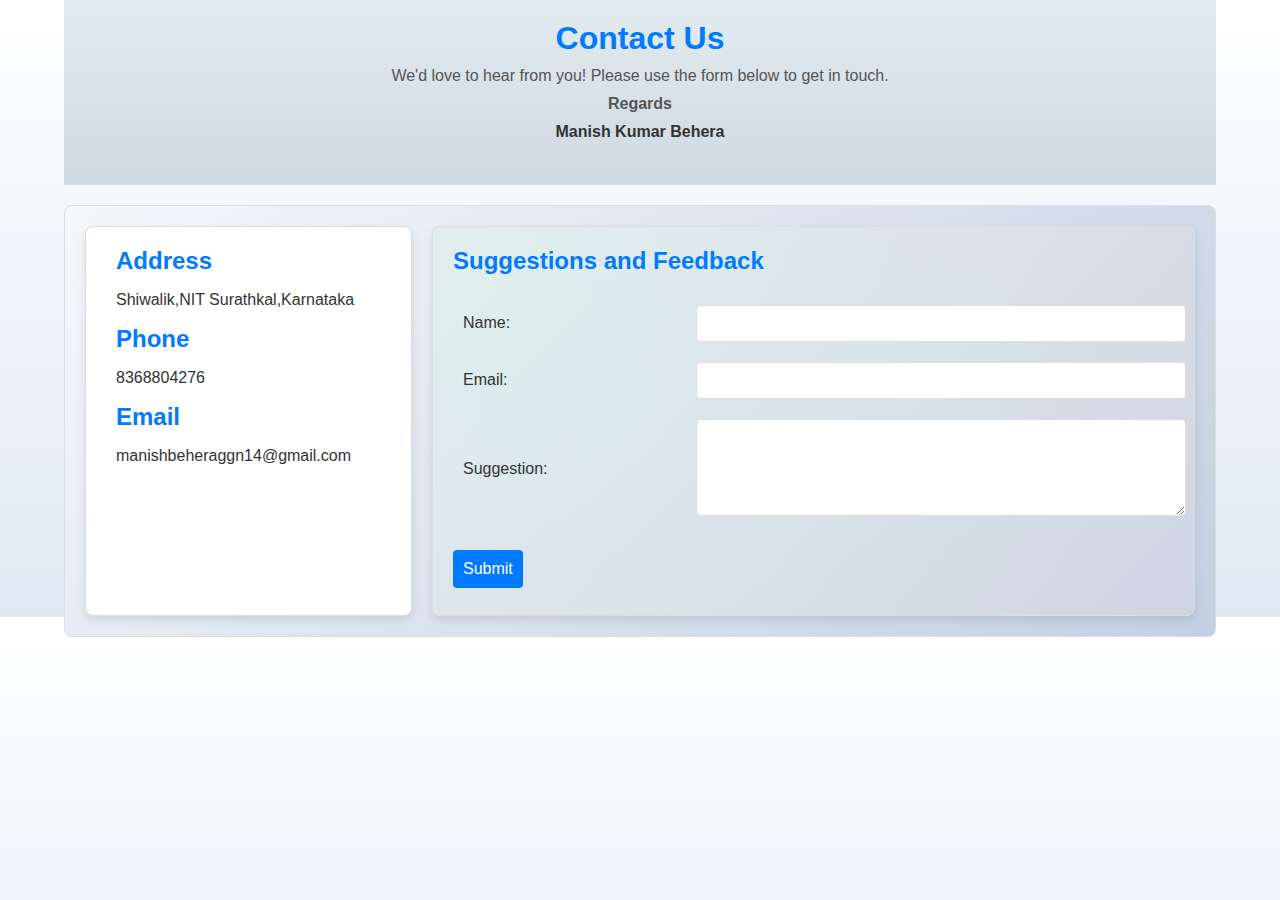
<file: contact.html>
<!DOCTYPE html>
<html lang="en">
<head>
    <meta charset="UTF-8">
    <meta name="viewport" content="width=device-width, initial-scale=1.0">
    <title>Contact Page</title>
    <link rel="stylesheet" href="contact.css">
</head>
<body>
    <div class="contact-container">
        <header>
            <h1>Contact Us</h1>
            <p>We'd love to hear from you! Please use the form below to get in touch.</p>
            <p><strong>Regards</strong></p>
                <strong> Manish Kumar Behera</strong></p>
        </header>
        <main>

            <div class="contact-info">
                <div class="info-item">
                    <i class="fas fa-map-marker-alt"></i>
                    <div class="info-details">
                        <h2>Address</h2>
                        <p>Shiwalik,NIT Surathkal,Karnataka</p>
                    </div>
                </div>
                <div class="info-item">
                    <i class="fas fa-phone"></i>
                    <div class="info-details">
                        <h2>Phone</h2>
                        <p>8368804276</p>
                    </div>
                </div>
                <div class="info-item">
                    <i class="fas fa-envelope"></i>
                    <div class="info-details">
                        <h2>Email</h2>
                        <p>manishbeheraggn14@gmail.com</p>
                    </div>
                </div>
              
                
            </div>
            <div class="feedback-form">
                <h2>Suggestions and Feedback</h2>
                <form action="#" method="post">
                    <table>
                        <tr>
                            <td><label for="name">Name:</label></td>
                            <td><input type="text" id="name" name="name" required></td>
                        </tr>
                        <tr>
                            <td><label for="email">Email:</label></td>
                            <td><input type="email" id="email" name="email" required></td>
                        </tr>
                        <tr>
                            <td><label for="suggestion">Suggestion:</label></td>
                            <td><textarea id="suggestion" name="suggestion" rows="5" required></textarea></td>
                        </tr>
                    </table>
                    <button type="submit">Submit</button>
                </form>
            </div>
        </main>
    </div>
    <script src="contact.js"></script>
</body>
</html>
</file>
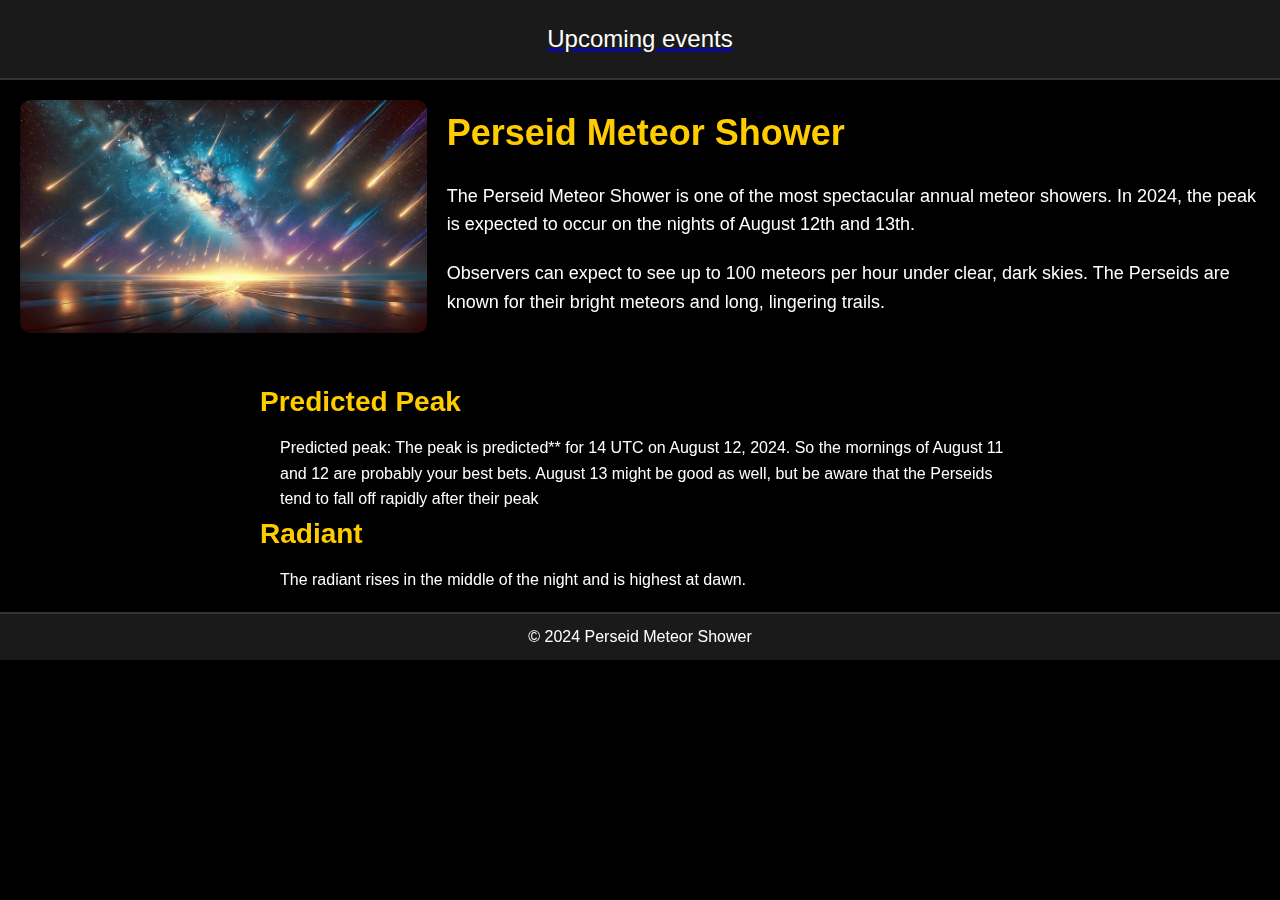
<file: index2.html>
<!DOCTYPE html>
<html lang="en">
<head>
    <meta charset="UTF-8">
    <meta name="viewport" content="width=device-width, initial-scale=1.0">
    <title>Perseid Meteor Shower Peak 2024</title>
    <link rel="stylesheet" href="style2.css">
</head>
<body>
    <header class="header">
        <a href="index.html">
            <div class="header-component">Upcoming events</div>
        </a>
    </header>

    <main>
        <section class="intro grid-container">
            <div class="image">
                <img src="perseid shower.webp" alt="Perseid Meteor Shower">
            </div>
            <div class="text">
                <h1>Perseid Meteor Shower</h1>
                <p>
                    The Perseid Meteor Shower is one of the most spectacular annual meteor showers.
                    In 2024, the peak is expected to occur on the nights of August 12th and 13th.
                </p>
                <p>
                    Observers can expect to see up to 100 meteors per hour under clear, dark skies.
                    The Perseids are known for their bright meteors and long, lingering trails.
                </p>
            </div>
        </section>

        <section class="details">
            <h2>Predicted Peak</h2>
            <ul>
                Predicted peak: The peak is predicted** for 14 UTC on August 12, 2024. So the mornings of August 11 and 12 are probably your best bets. August 13 might be good as well, but be aware that the Perseids tend to fall off rapidly after their peak
            </ul>
            <h2>Radiant</h2>
            <ul>The radiant rises in the middle of the night and is highest at dawn. </ul>
        </section>
    </main>

    <footer class="footer">
        <p>&copy; 2024 Perseid Meteor Shower</p>
    </footer>
</body>
</html>
</file>
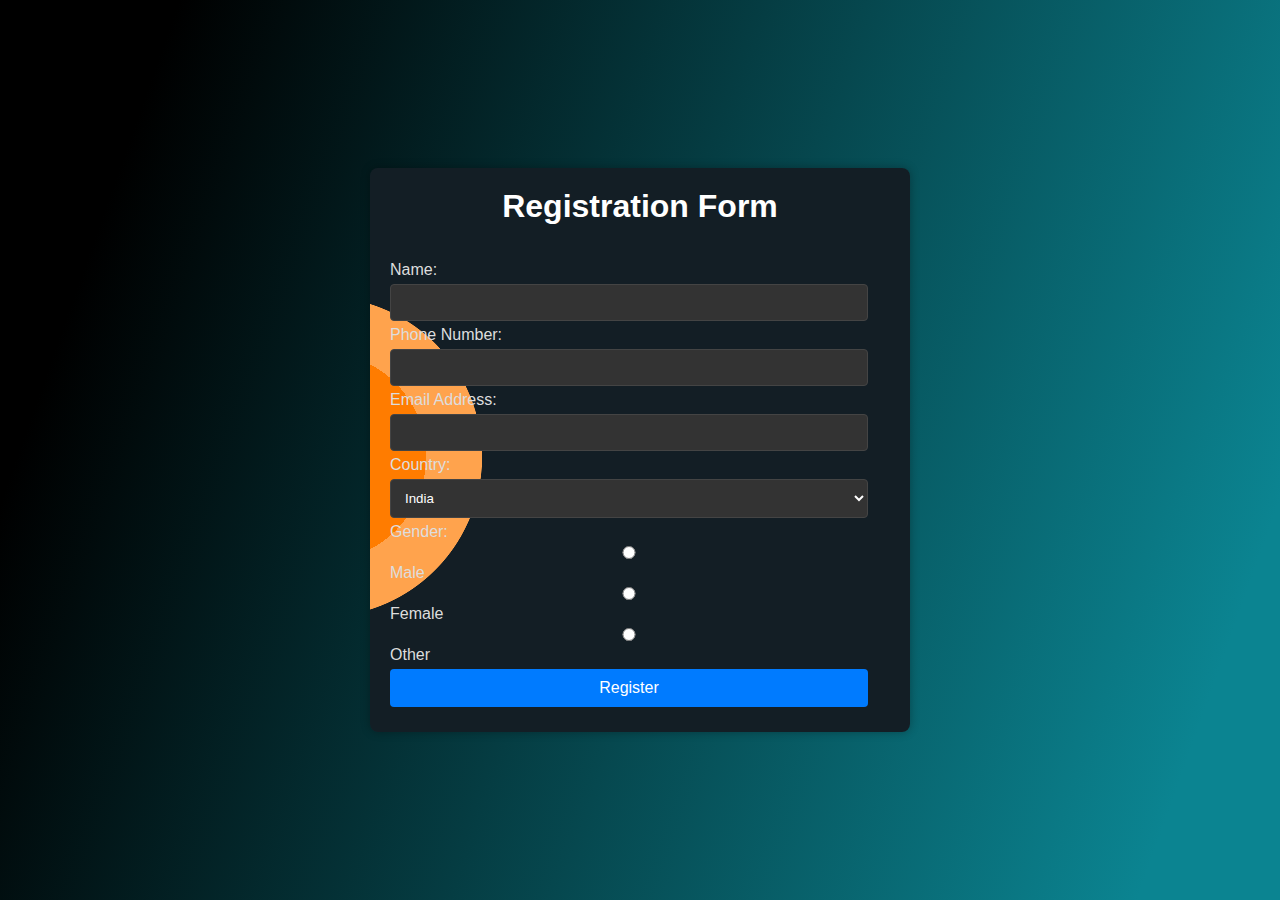
<file: register.html>
<!DOCTYPE html>
<html lang="en">

<head>
    <meta charset="UTF-8">
    <meta name="viewport" content="width=device-width, initial-scale=1.0">
    <title>Registration Form</title>
    <link rel="stylesheet" href="register.css">
</head>

<body>
    <div class="container">
        <h1>Registration Form</h1>
        <form id="registrationForm">
            <label for="name">Name:</label>
            <input type="text" id="name" name="name" required>

            <label for="phone">Phone Number:</label>
            <input type="tel" id="phone" name="phone" required>

            <label for="email">Email Address:</label>
            <input type="email" id="email" name="email" required>

            <label for="country">Country:</label>
            <select id="country" name="country" required>
                <option value="india">India</option>
                <option value="usa">USA</option>
                <option value="japan">Japan</option>
                <option value="germany">Germany</option>
                <option value="china">China</option>
                <option value="uk">United Kingdom</option>
                <option value="france">France</option>
                <option value="brazil">Brazil</option>
                <option value="canada">Canada</option>
                <option value="italy">Italy</option>
                <option value="south-korea">South Korea</option>
                <option value="australia">Australia</option>
                <option value="spain">Spain</option>
                <option value="mexico">Mexico</option>
                <option value="indonesia">Indonesia</option>
                <option value="netherlands">Netherlands</option>
                <option value="saudi-arabia">Saudi Arabia</option>
                <option value="turkey">Turkey</option>
                <option value="switzerland">Switzerland</option>
                <option value="sweden">Sweden</option>
                <option value="poland">Poland</option>
                <option value="argentina">Argentina</option>
                <option value="norway">Norway</option>
                <option value="united-arab-emirates">United Arab Emirates</option>
                <option value="south-africa">South Africa</option>
                <option value="denmark">Denmark</option>
                <option value="singapore">Singapore</option>
                <option value="malaysia">Malaysia</option>
                <option value="philippines">Philippines</option>
                <option value="finland">Finland</option>
                <option value="czech-republic">Czech Republic</option>
                <option value="hong-kong">Hong Kong</option>
                <option value="israel">Israel</option>
                <option value="austria">Austria</option>
                <option value="ireland">Ireland</option>
                <option value="chile">Chile</option>
                <option value="colombia">Colombia</option>
                <option value="egypt">Egypt</option>
                <option value="new-zealand">New Zealand</option>
                <option value="pakistan">Pakistan</option>
                <option value="peru">Peru</option>
                <option value="morocco">Morocco</option>
                <option value="slovakia">Slovakia</option>
                <option value="quatar">Qatar</option>
                <option value="estonia">Estonia</option>
                <option value="latvia">Latvia</option>
            </select>

            <label>Gender:</label>
            <label for="male"><input type="radio" id="male" name="gender" value="male" required> Male</label>
            <label for="female"><input type="radio" id="female" name="gender" value="female" required> Female</label>
            <label for="other"><input type="radio" id="other" name="gender" value="other" required> Other</label>

            <button type="submit">Register</button>
        </form>
    </div>

    <!-- Popup message -->
    <div id="popup" class="popup">
        <p>You have now successfully registered.</p>
    </div>

    <script src="register.js"></script>
</body>

</html>
</file>
<file: contact.css>
body {
    font-family: Arial, sans-serif;
    margin: 0;
    padding: 0;
    background-color: #f9f9f9;
    color: #333;
    background: linear-gradient(to top, #dfe9f3 0%, white 100%);
}

.contact-container {
    width: 90%;
    max-width: 1200px;
    margin: auto;
    display: grid;
    grid-template-rows: 30% 70%;
    gap: 20px;
    
}

header {
    background-color: #ffffff;
    padding: 20px;
    border-bottom: 1px solid #ddd;
    text-align: center;
    background: linear-gradient(to top, #cfd9df 0%, #e2ebf0 100%);
}

header h1 {
    margin: 0;
    color: #007bff;
}

header p {
    margin: 10px 0;
    color: #555;
}

main {
    background-color: #ffffff;
    padding: 20px;
    border: 1px solid #ddd;
    border-radius: 8px;
    display: grid;
    grid-template-columns: 3fr 7fr; /* Adjusted for 70% and 30% widths */
    gap: 20px;
    background: linear-gradient(135deg, #f5f7fa 0%, #c3cfe2 100%);
}

.feedback-form {
    background-color: #ffffff;
    border: 1px solid #ddd;
    border-radius: 8px;
    padding: 20px;
    box-shadow: 0 4px 8px rgba(0, 0, 0, 0.1);
    transition: box-shadow 0.3s ease;
    background: radial-gradient(circle at 10% 20%, rgba(216, 241, 230, 0.46) 0.1%, rgba(233, 226, 226, 0.28) 90.1%);
}

.feedback-form:hover {
    box-shadow: 0 8px 16px rgba(0, 0, 0, 0.2);
}

.contact-info {
    background-color: #ffffff;
    border: 1px solid #ddd;
    border-radius: 8px;
    padding: 20px;
    box-shadow: 0 4px 8px rgba(0, 0, 0, 0.1);
    transition: box-shadow 0.3s ease;
}

.contact-info:hover {
    box-shadow: 0 8px 16px rgba(0, 0, 0, 0.2);
}

.info-item {
    display: flex;
    align-items: center;
    gap: 10px;
}

.info-item i {
    font-size: 24px;
    color: #007bff;
    
}

.info-details {
    display: flex;
    flex-direction: column;
    
}

.info-details h2 {
    margin: 0;
    color: #007bff;
}

.feedback-form h2 {
    margin-top: 0;
    color: #007bff;
}

.feedback-form table {
    width: 100%;
    border-collapse: collapse;
    margin-bottom: 20px;
}

.feedback-form td {
    padding: 10px;
}

.feedback-form input, 
.feedback-form textarea {
    width: 100%;
    padding: 10px;
    border: 1px solid #ddd;
    border-radius: 4px;
}

.feedback-form button {
    background-color: #007bff;
    color: #ffffff;
    border: none;
    padding: 10px;
    border-radius: 4px;
    cursor: pointer;
    font-size: 16px;
}

.feedback-form button:hover {
    background-color: #0056b3;
}
</file>
<file: register.css>
body {
    font-family: Arial, sans-serif;
    background: linear-gradient(109.6deg, rgb(0, 0, 0) 11.2%, rgb(11, 132, 145) 91.1%);
    margin: 0;
    padding: 0;
    display: flex;
    justify-content: center;
    align-items: center;
    height: 100vh;
}

.container {
    background: radial-gradient(circle at -8.9% 51.2%, rgb(255, 124, 0) 0%, rgb(255, 124, 0) 15.9%, rgb(255, 163, 77) 15.9%, rgb(255, 163, 77) 24.4%, rgb(19, 30, 37) 24.5%, rgb(19, 30, 37) 66%);
    padding: 20px;
    border-radius: 8px;
    box-shadow: 0 0 10px rgba(0, 0, 0, 0.3);
    max-width: 500px;
    width: 100%;
    display: grid;
    grid-template-columns: 1fr;
    gap: 15px;
}

h1 {
    margin-top: 0;
    color: #ffffff;
    /* Light color for text */
    text-align: center;
}

.form-group {
    display: grid;
    gap: 10px;
}

label {
    color: #dddddd;
    /* Light color for labels */
}

input,
select,
button {
    width: calc(100% - 22px);
    padding: 10px;
    margin: 5px 0;
    border: 1px solid #444;
    /* Dark border */
    border-radius: 4px;
    background-color: #333;
    /* Dark background for inputs */
    color: #ffffff;
    /* Light text color */
    transition: border-color 0.3s, box-shadow 0.3s;
    box-sizing: border-box;
    /* Ensure padding is included in width */
}

input:focus,
select:focus {
    border-color: #007bff;
    box-shadow: 0 0 5px rgba(0, 123, 255, 0.2);
}

button {
    background-color: #007bff;
    color: #fff;
    border: none;
    cursor: pointer;
    font-size: 16px;
    transition: background-color 0.3s;
    padding: 10px;
}

button:hover {
    background-color: #0056b3;
}

.gender-options {
    display: flex;
    justify-content: space-between;
}

.gender-options label {
    display: flex;
    align-items: center;
    color: #dddddd;
    flex: 1;
    text-align: center;
}

.popup {
    display: none;
    position: fixed;
    top: 50%;
    left: 50%;
    transform: translate(-50%, -50%);
    background-color: #4CAF50;
    /* Green background for popup */
    color: white;
    padding: 20px;
    border-radius: 8px;
    box-shadow: 0 0 10px rgba(0, 0, 0, 0.3);
    z-index: 1000;
    text-align: center;
    transition: opacity 0.3s, visibility 0.3s;
}

.popup.show {
    display: block;
    opacity: 1;
    visibility: visible;
}

.popup.hide {
    opacity: 0;
    visibility: hidden;
}
</file>
<file: style2.css>
/* Basic Reset */
* {
    margin: 0;
    padding: 0;
    box-sizing: border-box;   
}
body::before {
    content: '';
    position: fixed; /* Keeps the background image fixed on the viewport */
    top: 0;
    left: 0;
    width: 100%;
    height: 100%;
    background-image: url('https://upload.wikimedia.org/wikipedia/commons/8/8b/Perseid_Meteor_Shower_%28201508130002HQ%29.jpg');
    background-size: cover; /* Makes sure the image covers the entire element */
    background-repeat: no-repeat; /* Prevents the image from repeating */
    background-position: center; /* Centers the image */
    filter: blur(10px); /* Adjust the blur intensity as needed */
    z-index: -1; /* Places the background image behind other content */
  }
/* Body Styling */
body {
    font-family: Arial, sans-serif;
    background-color: #000000;
    color: #ffffff;
    line-height: 1.6;
    
}

/* Header Styling */
.header {
    background-color: #1a1a1a;
    padding: 20px;
    text-align: center;
    border-bottom: 2px solid #333;
}

.header-component {
    text-decoration: none;
    color: #fff;
    font-size: 24px;
    transition: color 0.3s ease;
}

.header-component:hover {
    color: #a3e3cf;
}

/* Grid Container for Intro Section */
.grid-container {
    display: grid;
    grid-template-columns: 1fr 2fr; /* One column for image, larger column for text */
    gap: 20px;
    padding: 20px;
    align-items: center; /* Vertically centers the items */
    animation: fadeIn 2s ease; /* Animation on load */
}

/* Hover and Animation Effects on Image */
.image img {
    width: 100%;
    border-radius: 10px;
    transition: transform 0.5s ease, box-shadow 0.5s ease;
}

.image img:hover {
    transform: scale(1.05); /* Slight zoom on hover */
    box-shadow: 0 0 15px 5px rgba(236, 236, 234, 0.7); /* Glow effect */
}

/* Hover and Animation Effects on Text */
.text h1 {
    font-size: 36px;
    margin-bottom: 20px;
    color: #ffcc00;
    transition: color 0.3s ease;
    animation: slideIn 2s ease; /* Animation on load */
}

.text p {
    margin-bottom: 20px;
    font-size: 18px;
    transition: color 0.3s ease, transform 0.5s ease;
    animation: slideIn 2s ease;
}

.text:hover h1 {
    /* Add any effects on h1 hover here */
}

.text:hover p {
    color: #000000; /* Change text color on hover */
    background: rgb(255, 255, 255);
    transform: scale(1.05); /* Slight zoom on hover */
}

/* Keyframes for Animations */
@keyframes fadeIn {
    from { opacity: 0; }
    to { opacity: 1; }
}

@keyframes slideIn {
    from { transform: translateX(-20px); opacity: 0; }
    to { transform: translateX(0); opacity: 1; }
}

/* Details Section Styling */
.details {
    padding: 20px;
    max-width: 800px;
    margin: 0 auto;
}

.details h2 {
    font-size: 28px;
    margin-bottom: 10px;
    color: #ffcc00;
}

.details ul {
    list-style-type: disc;
    margin-left: 20px;
}

.details li {
    margin-bottom: 10px;
    font-size: 18px;
}

/* Footer Styling */
.footer {
    background-color: #1a1a1a;
    text-align: center;
    padding: 10px;
    border-top: 2px solid #333;
}

.footer p {
    color: #fff;
    font-size: 16px;
}
</file>
